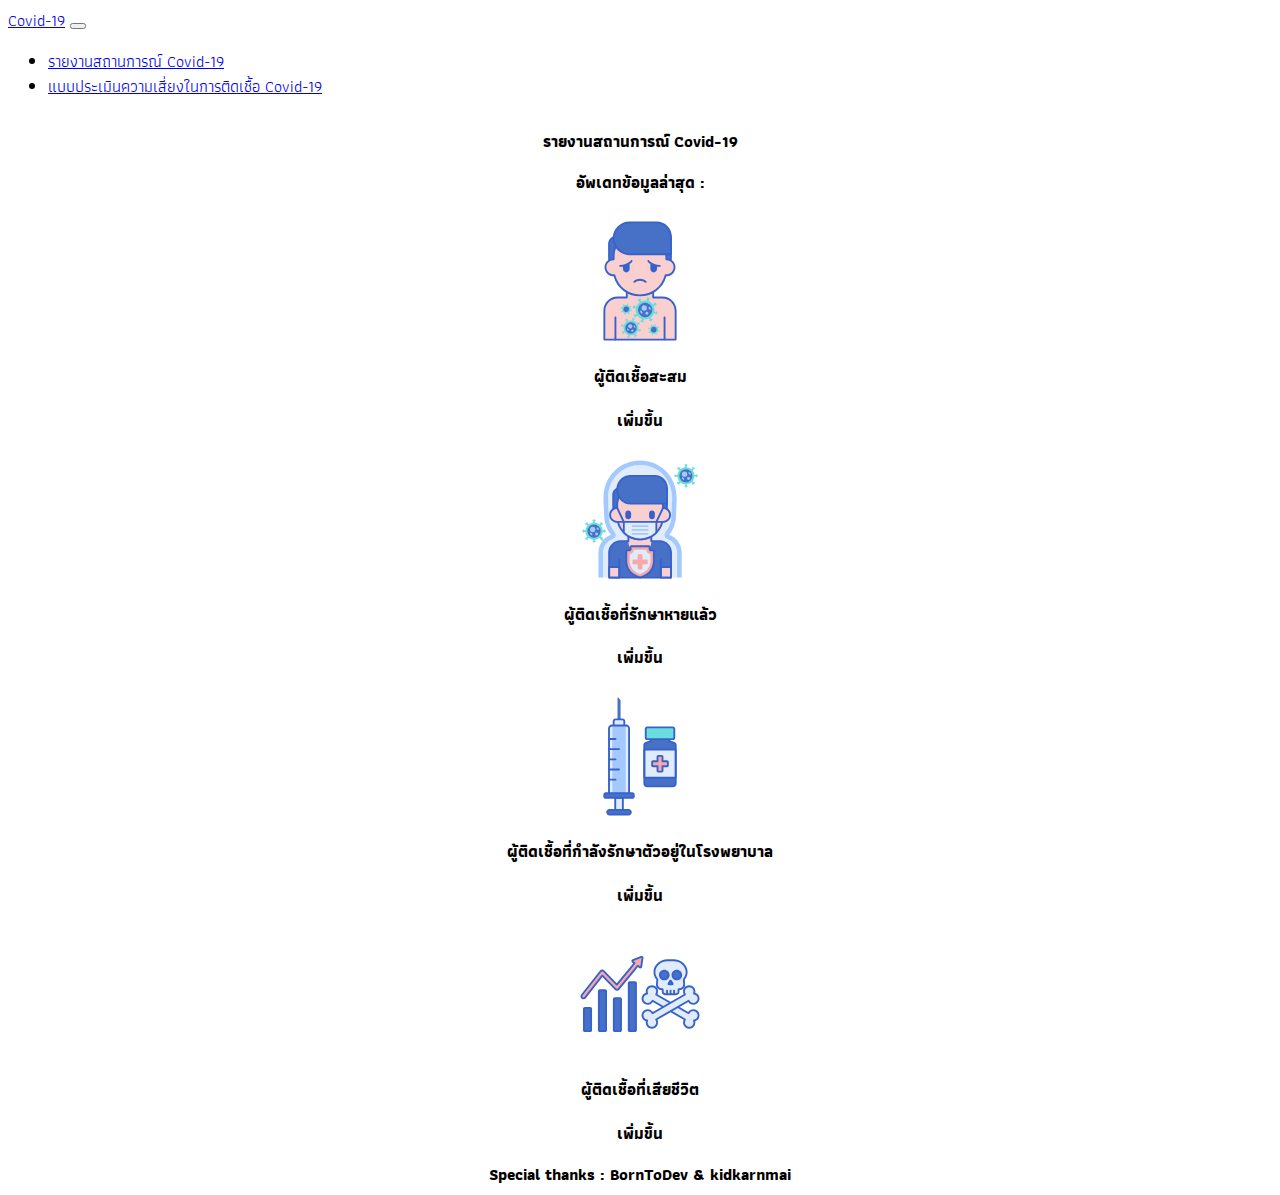
<file: index.html>
<!DOCTYPE html>
<html lang="en">
<head>
    <meta charset="UTF-8">
    <meta name="viewport" content="width=device-width, initial-scale=1.0">
    <title>Covid-19</title>
    <script src="javscript/covid.js"></script>
    <link href="https://cdn.jsdelivr.net/npm/bootstrap@5.0.0-beta1/dist/css/bootstrap.min.css" rel="stylesheet" integrity="sha384-giJF6kkoqNQ00vy+HMDP7azOuL0xtbfIcaT9wjKHr8RbDVddVHyTfAAsrekwKmP1" crossorigin="anonymous">
    <script src="https://cdn.jsdelivr.net/npm/bootstrap@5.0.0-beta1/dist/js/bootstrap.bundle.min.js" integrity="sha384-ygbV9kiqUc6oa4msXn9868pTtWMgiQaeYH7/t7LECLbyPA2x65Kgf80OJFdroafW" crossorigin="anonymous"></script>
    <link rel="preconnect" href="https://fonts.gstatic.com">
    <link rel="icon" href="https://www.flaticon.com/svg/vstatic/svg/3461/3461577.svg?token=exp=1612363342~hmac=161d6ddb21ef0e895222d078dd561213">
    <link href="https://fonts.googleapis.com/css2?family=Athiti:wght@500&display=swap" rel="stylesheet">
    <link rel="stylesheet" href="css/style1.css">
    
</head>
<body onload = show_table()>


    <nav class="navbar navbar-expand-lg navbar-dark bg-dark">

        <div class="container-fluid">
          <a class="navbar-brand" href="index.html">Covid-19</a>
            <button class="navbar-toggler" type="button" data-bs-toggle="collapse" data-bs-target="#navbarSupportedContent" aria-controls="navbarSupportedContent" aria-expanded="false" aria-label="Toggle navigation">
                <span class="navbar-toggler-icon"></span>
            </button>

          <div class="collapse navbar-collapse" id="navbarSupportedContent">
                <ul class="navbar-nav me-auto mb-2 mb-lg-0">
                <li class="nav-item">
                    <a class="nav-link active" aria-current="page" href="index.html">รายงานสถานการณ์ Covid-19</a>
                </li>
                <li class="nav-item">
                    <a class="nav-link" href="form.html">แบบประเมินความเสี่ยงในการติดเชื้อ Covid-19</a>
                </li>
                </ul>
          </div>
        </div>
      </nav>
    
      <center> <div class="covidform">
        <div class="card text-center" style="width :90%">
            <div class="card-header">
              รายงานสถานการณ์ Covid-19
              <p>อัพเดทข้อมูลล่าสุด : <span id="date"> </span></p>
            </div>

            <div class="card-body">
                <div class="container">
                    <div class="row">

                        <div class="col-md-3">
                            <div class="card" style="width: 18rem;">
                                <img src="asset/infection.svg" class="card-img-top" alt="infection" id="infection">
                                <div class="card-body">
                                  <p class="card-title"> ผู้ติดเชื้อสะสม </p>
                                  <h3 id="infections"> </h3>
                                  <p> เพิ่มขึ้น <span id="newconfirm"> </span></p>
                                </div>
                              </div>
                        </div>

                        <div class="col-md-3">
                            <div class="card" style="width: 18rem;">
                                <img src="asset/recovered.svg" class="card-img-top" alt="recovered" id="recovered">
                                <div class="card-body">
                                  <p class="card-title"> ผู้ติดเชื้อที่รักษาหายแล้ว </p>
                                  <h3 id="recovereds"> </h3>
                                  <p> เพิ่มขึ้น <span id="newrecovered"> </span></p>
                                </div>
                            </div>
                        </div>

                        <div class="col-md-3">
                            <div class="card" style="width: 18rem;">
                                <img src="asset/hospital.svg" class="card-img-top" alt="hospitalized" id="hospitalized">
                                <div class="card-body">
                                  <p class="card-title"> ผู้ติดเชื้อที่กำลังรักษาตัวอยู่ในโรงพยาบาล </p>
                                  <h3 id="hospitalizeds"> </h3>
                                  <p> เพิ่มขึ้น <span id="newhospitalized"> </span></p>
                                </div>
                            </div>
                        </div>

                        <div class="col-md-3">
                            <div class="card" style="width: 18rem;">
                                <img src="asset/death.svg" class="card-img-top" alt="death" id="death">
                                <div class="card-body">
                                  <p class="card-title"> ผู้ติดเชื้อที่เสียชีวิต </p>
                                  <h3 id="deaths"> </h3>
                                  <p> เพิ่มขึ้น <span id="newdeath"> </span></p>
                                </div>
                            </div>

                        </div>
                    </div>
                </div>
             
            </div>
            <div class="card-footer text-muted">
              Special thanks : BornToDev & kidkarnmai
          </div>
        </div>
          

      </div></center>
    
</body>
</html>
</file>
<file: css/style1.css>
*
{
    font-family: 'Athiti', sans-serif;
}

.covidform
{
    font-weight: bold;
    margin-top : 30px;
}

#infection,#recovered,#hospitalized,#death
{
    margin-top : 10px;
    height : 120px;
}
</file>
